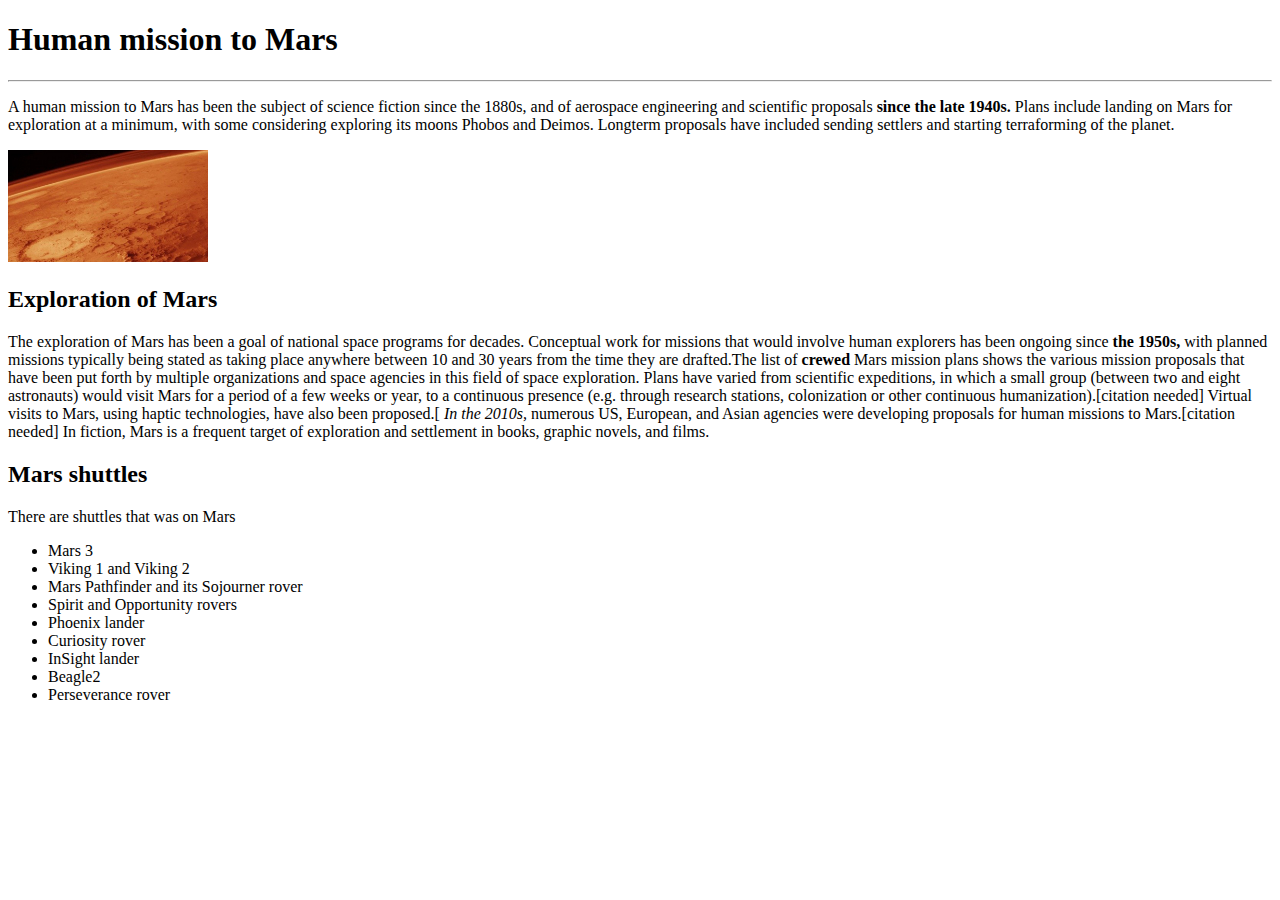
<file: 02-homework/index.html>
<!DOCTYPE html>
    <html lang="en">
    <head>
      <meta charset="UTF-8">
      <meta http-equiv="X-UA-Compatible" content="IE=edge">
      <meta name="viewport" content="width=device-width, initial-scale=1.0">
      <link rel="stylesheet" href="style.css">
      <title>Mars</title>
    
    </head>
<body>
  
  <h1>
    Human mission to Mars
  </h1>
  <hr>
  
  <p>
    A human mission to Mars has been the subject of science fiction since the 1880s, and of aerospace engineering and scientific proposals <strong>since the late 1940s.</strong> Plans include landing on Mars for exploration at a minimum, with some considering exploring its moons Phobos and Deimos. Longterm proposals have included sending settlers and starting terraforming of the planet.

  </p>
  <img src="maaars.jpg" alt="Mars">

  <h2>
    Exploration of Mars
  </h2> 
  <span>
    The exploration of Mars has been a goal of national space programs for decades. Conceptual work for missions that would involve human explorers has been ongoing since <strong>the 1950s,</strong> with planned missions typically being stated as taking place anywhere between 10 and 30 years from the time they are drafted.The list of <strong>crewed</strong> Mars mission plans shows the various mission proposals that have been put forth by multiple organizations and space agencies in this field of space exploration. Plans have varied from scientific expeditions, in which a small group (between two and eight astronauts) would visit Mars for a period of a few weeks or year, to a continuous presence (e.g. through research stations, colonization or other continuous humanization).[citation needed] Virtual visits to Mars, using haptic technologies, have also been proposed.[
<em>In the 2010s,</em> numerous US, European, and Asian agencies were developing proposals for human missions to Mars.[citation needed] In fiction, Mars is a frequent target of exploration and settlement in books, graphic novels, and films.
  </span>
  <h2>
    Mars shuttles
  </h2> 
  
  <div>
    <p>
      There are shuttles that was on Mars
    </p>
    <ul>
      <li>Mars 3</li>
      <li>Viking 1 and Viking 2</li>
      <li>Mars Pathfinder and its Sojourner rover</li>
      <li>Spirit and Opportunity rovers</li>
      <li>Phoenix lander</li>
      <li>Curiosity rover</li>
      <li>InSight lander</li>
      <li>Beagle2</li>
      <li>Perseverance rover</li>
    </ul>
  </div>
</body>
</html>
</file>
<file: 02-homework/style.css>
div {
    border: 0px;
    margin: 0px;
}
img {
    width: 200px;
}
</file>
